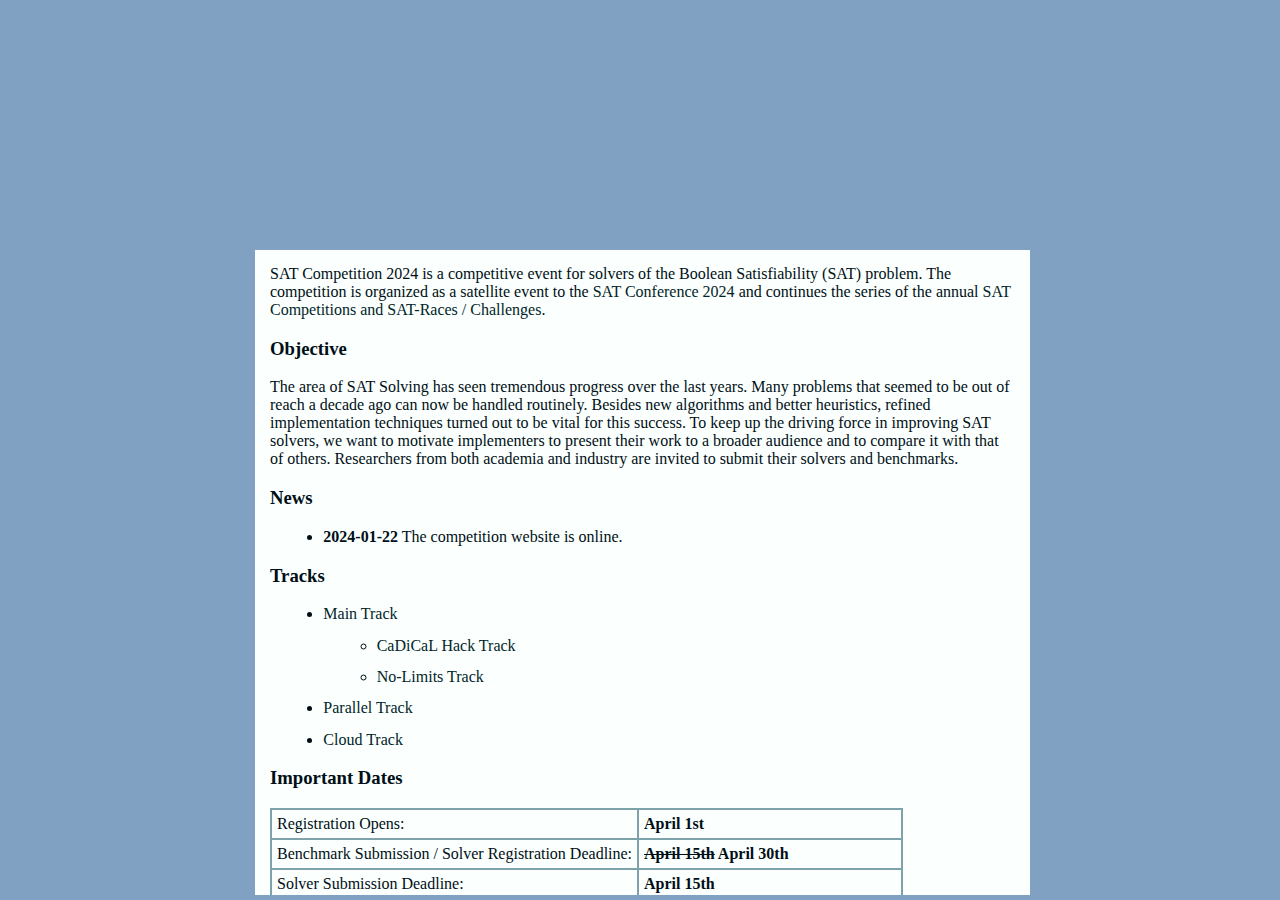
<file: index.html>
<!DOCTYPE html PUBLIC "-//W3C//DTD HTML 4.01 Transitional//EN">
<html>
<head>
<meta http-equiv="Content-Type" content="text/html; charset=UTF-8">
<title>SAT Competition</title>
<link rel="stylesheet" href="main.css" type="text/css">
<link rel="icon" type="image/x-icon" href="doge2.ico">
<script src="https://www.w3schools.com/lib/w3.js"></script>
<style>a#index { color:var(--link-color-2); }</style>
</head>

<body>
<div class="main">
  <div class="navigation" w3-include-html="navigation.html"></div>
  <div class="heading" w3-include-html="heading.html"></div>
  <script>w3.includeHTML();</script> 
  
  <div class="content">
	SAT Competition 2024 is a competitive event for solvers of the Boolean Satisfiability (SAT) problem.
	The competition is organized as a satellite event to the <a href="http://satisfiability.org/SAT24/">SAT Conference 2024</a>
	and continues the series of the annual <a href="http://www.satcompetition.org">SAT Competitions and SAT-Races / Challenges</a>.
	
	<h3><a name="Objective">Objective</a></h3>
	<p>
	The area of SAT Solving has seen tremendous progress over the last years.
	Many problems that seemed to be out of reach a decade ago can now be handled routinely.
	Besides new algorithms and better heuristics, refined implementation techniques turned out to be vital for this success.
	To keep up the driving force in improving SAT solvers, we want to motivate implementers to present their work to a broader audience 
	and to compare it with that of others.
	Researchers from both academia and industry are invited to submit their solvers and benchmarks.
	</p>

	<h3 id="news">News</h3>
	<ul>
		<li><b>2024-01-22</b>
			The competition website is online.
		</li>
	</ul>

	<h3><a name="Tracks">Tracks</a></h3>
	<ul>
		<li><a href="tracks.html#main">Main Track</a>
			<ul>
				<li><a href="tracks.html#hack">CaDiCaL Hack Track</a></li>
				<li><a href="tracks.html#nolimits">No-Limits Track</a></li>
			</ul>
		</li>
		<li><a href="tracks.html#parallel">Parallel Track</a></li>
		<li><a href="tracks.html#cloud">Cloud Track</a></li>
	</ul>

	<h3 id="dates">Important Dates</h3>
	<table>
	  <tr>
		<td>Registration Opens:</td>
		<td class="date">April 1st</td>
	  </tr>
	  <tr>
		<td>Benchmark Submission / Solver Registration Deadline:</td>
		<td class="date"><strike>April 15th</strike> April 30th</td>
	  </tr>
	  <tr>
		<td>Solver Submission Deadline:</td> 
		<td class="date">April 15th</td>
	  </tr>
	  </tr>
	  <tr>
		<td>Announcement of Results:</td> 
		<td class="date">August 24th at <a href="http://satisfiability.org/SAT24/">SAT Conference 2024</a></td>
	  </tr>
	</table>
  </div>
</div>
</body>
</html>
</file>
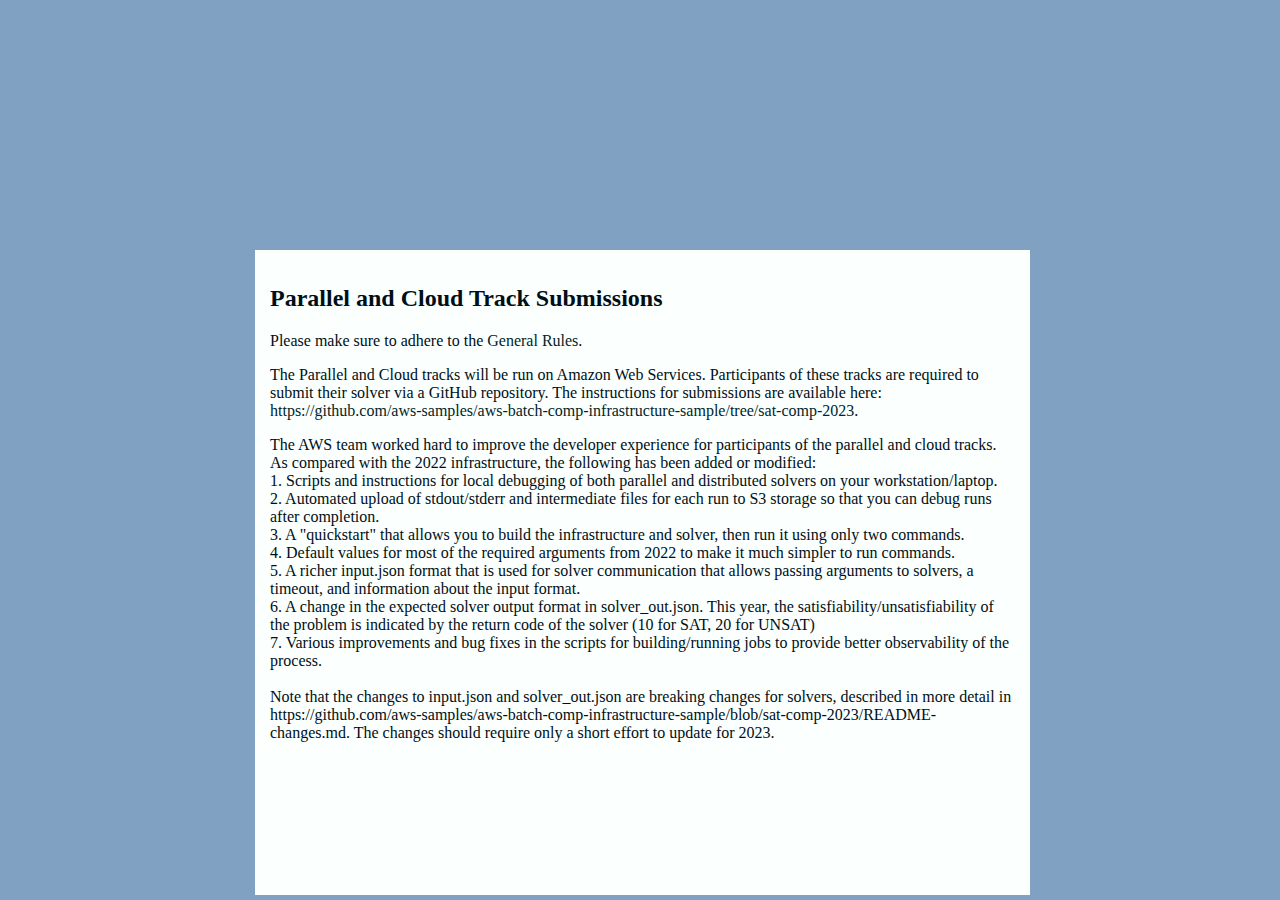
<file: aws.html>
<!DOCTYPE html PUBLIC "-//W3C//DTD HTML 4.01 Transitional//EN">
<html>
<head>
<meta http-equiv="Content-Type" content="text/html; charset=UTF-8">
<title>SAT Competition</title>
<link rel="stylesheet" href="main.css" type="text/css">
<link rel="stylesheet" href="template.css" type="text/css">
<link rel="icon" type="image/x-icon" href="doge2.ico">
<script src="https://www.w3schools.com/lib/w3.js"></script>
<style>a#aws { color:var(--link-color-2); }</style>
</head>

<body>
<div class="main">
  <div class="navigation" w3-include-html="navigation.html"></div>
  <div class="heading" w3-include-html="heading.html"></div>
  <script>w3.includeHTML();</script> 

  <div class="content">
	<h2>Parallel and Cloud Track Submissions</h2>

<p>
Please make sure to adhere to the <a href="rules.html">General Rules</a>.
</p>
<p>
The Parallel and Cloud tracks will be run on Amazon Web Services. 
Participants of these tracks are required to submit their solver via
a GitHub repository. The instructions for submissions are available here:
<a href="https://github.com/aws-samples/aws-batch-comp-infrastructure-sample/tree/sat-comp-2023">
https://github.com/aws-samples/aws-batch-comp-infrastructure-sample/tree/sat-comp-2023</a>.
</p>
<p>
The AWS team worked hard to improve the developer experience for participants of the parallel and cloud tracks. As compared with the 2022 infrastructure, the following has been added or modified:<BR>
1. Scripts and instructions for local debugging of both parallel and distributed solvers on your workstation/laptop.<BR>
2. Automated upload of stdout/stderr and intermediate files for each run to S3 storage so that you can debug runs after completion.<BR>
3. A "quickstart" that allows you to build the infrastructure and solver, then run it using only two commands.<BR>
4. Default values for most of the required arguments from 2022 to make it much simpler to run commands.<BR>
5. A richer input.json format that is used for solver communication that allows passing arguments to solvers, 
a timeout, and information about the input format.<BR>
6. A change in the expected solver output format in solver_out.json. This year, the satisfiability/unsatisfiability
of the problem is indicated by the return code of the solver (10 for SAT, 20 for UNSAT)<BR>
7. Various improvements and bug fixes in the scripts for building/running jobs to provide better observability 
of the process.<BR><BR>
Note that the changes to input.json and solver_out.json are breaking changes for solvers, described in more detail 
in <href="https://github.com/aws-samples/aws-batch-comp-infrastructure-sample/blob/sat-comp-2023/README-changes.md">
https://github.com/aws-samples/aws-batch-comp-infrastructure-sample/blob/sat-comp-2023/README-changes.md</a>. 
The changes should require only a short effort to update for 2023.

</p>
  </div>
</div>
</body>
</html>
</file>
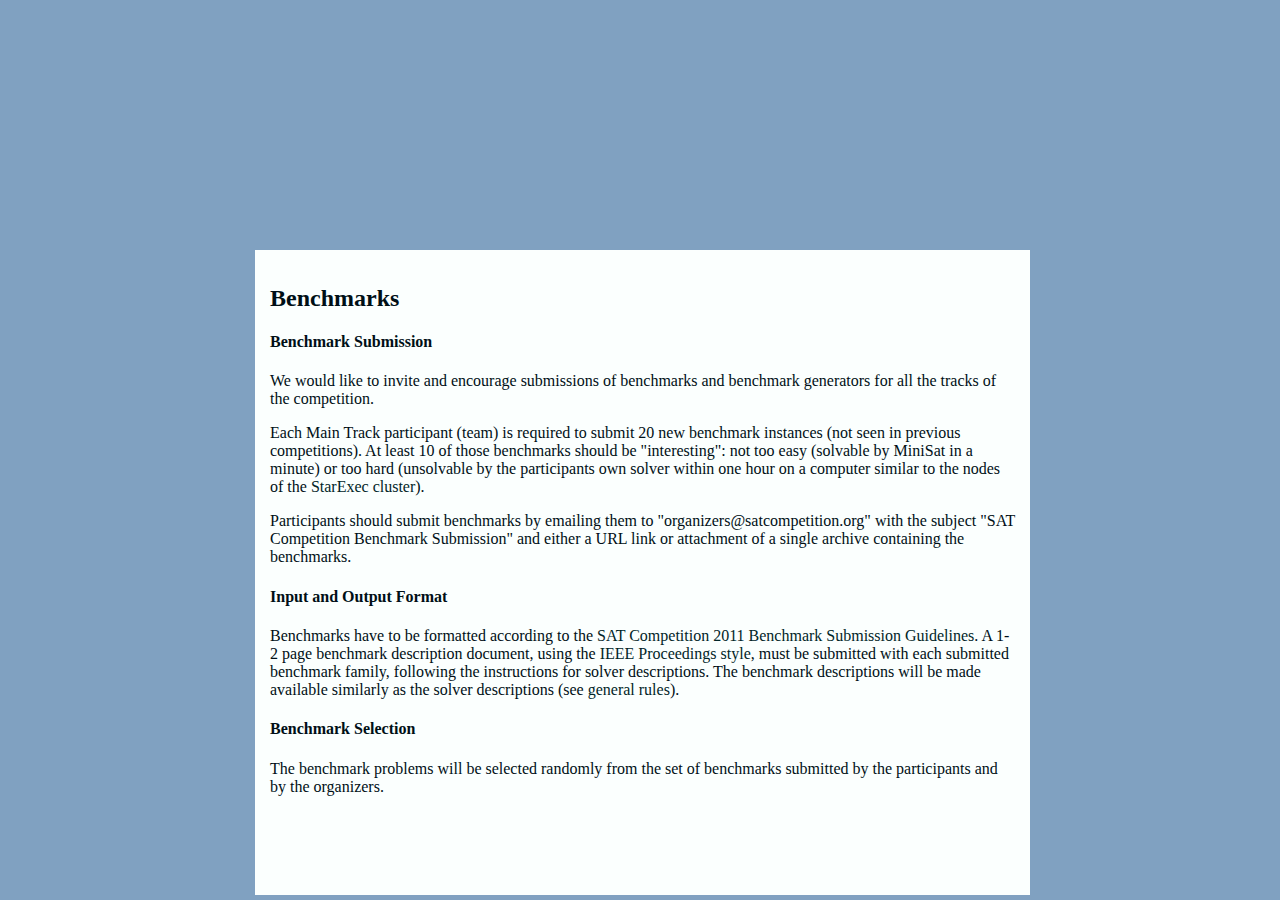
<file: benchmarks.html>
<!DOCTYPE html PUBLIC "-//W3C//DTD HTML 4.01 Transitional//EN">
<html>
<head>
<meta http-equiv="Content-Type" content="text/html; charset=UTF-8">
<title>SAT Competition</title>
<link rel="stylesheet" href="main.css" type="text/css">
<link rel="icon" type="image/x-icon" href="doge2.ico">
<script src="https://www.w3schools.com/lib/w3.js"></script>
<style>a#benchmarks { color:var(--link-color-2); }</style>
</head>

<body>
<div class="main">
  <div class="navigation" w3-include-html="navigation.html"></div>
  <div class="heading" w3-include-html="heading.html"></div>
  <script>w3.includeHTML();</script> 

  <div class="content">
	<h2>Benchmarks</h2>

	<h4>Benchmark Submission</h4>
	<p>
	We would like to invite and encourage submissions of benchmarks and benchmark generators for all the tracks of the competition.
	</p>
	<p>
	Each Main Track participant (team) is required to submit 20 new benchmark instances (not seen in previous competitions). 
	At least 10 of those benchmarks should be "interesting": not too easy (solvable by MiniSat in a minute) or 
	too hard (unsolvable by the participants own solver within one hour on a computer similar to the nodes of the 
	<a href="https://www.starexec.org/starexec/public/machine-specs.txt">StarExec cluster</a>).
	</p>
	<p>
	Participants should submit benchmarks by emailing them to "organizers@satcompetition.org" with the 
	subject "SAT Competition Benchmark Submission" and either a URL link or attachment of a single archive containing the benchmarks.
	</p>

	<h4>Input and Output Format</h4>
	<p>
	Benchmarks have to be formatted according to the
	<a href="http://www.satcompetition.org/2011/format-benchmarks2011.html">SAT Competition 2011 Benchmark Submission Guidelines</a>.
	A 1-2 page benchmark description document, using the <a href="http://www.ieee.org/conferences_events/conferences/publishing/templates.html">IEEE Proceedings style</a>,
	must be submitted with each submitted benchmark family, following the instructions for solver descriptions.
	The benchmark descriptions will be made available similarly as the solver descriptions (see <a href="rules.html">general rules</a>).
	</p>

	<h4>Benchmark Selection</h4>
	<p>
	The benchmark problems will be selected randomly from the set of benchmarks submitted by the participants and by the organizers. 
	</p>
  </div>
</div>
</body>
</html>
</file>
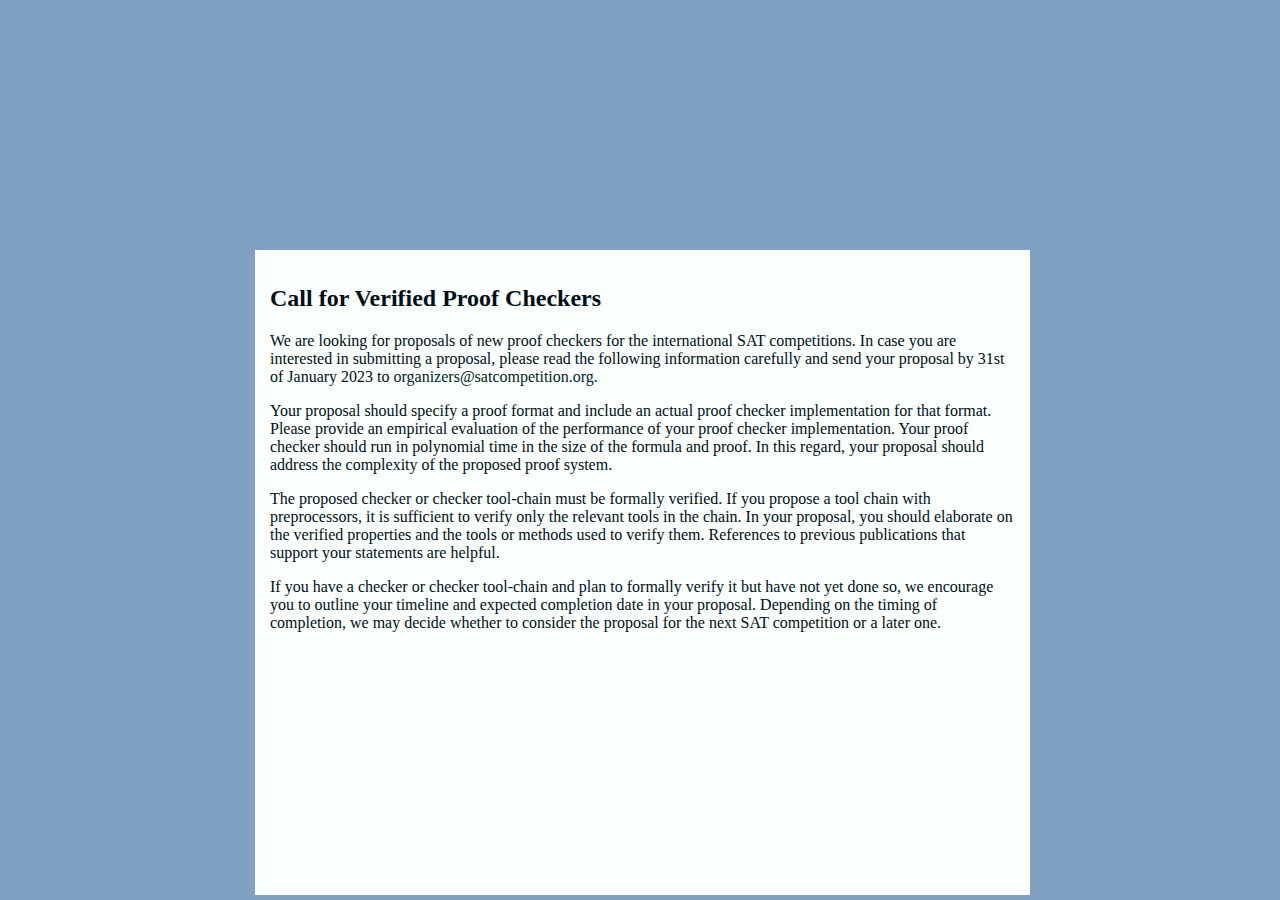
<file: call.html>
<!DOCTYPE html PUBLIC "-//W3C//DTD HTML 4.01 Transitional//EN">
<html>
<head>
<meta http-equiv="Content-Type" content="text/html; charset=UTF-8">
<title>SAT Competition</title>
<link rel="stylesheet" href="main.css" type="text/css">
<link rel="stylesheet" href="template.css" type="text/css">
<link rel="icon" type="image/x-icon" href="doge2.ico">
<script src="https://www.w3schools.com/lib/w3.js"></script>
<style>a#call { color:var(--link-color-2); }</style>
</head>

<body>
<div class="main">
  <div class="navigation" w3-include-html="navigation.html"></div>
  <div class="heading" w3-include-html="heading.html"></div>
  <script>w3.includeHTML();</script> 

  <div class="content">
	<h2>Call for Verified Proof Checkers</h2>

    <p>
We are looking for proposals of new proof checkers for the international SAT competitions.
In case you are interested in submitting a proposal, please read the following information carefully 
and send your proposal by 31st of January 2023 to <a href="mailto:organizers@satcompetition.org">organizers@satcompetition.org</a>.
    </p>

    <p>
Your proposal should specify a proof format and include an actual proof checker implementation for that format.
Please provide an empirical evaluation of the performance of your proof checker implementation.
Your proof checker should run in polynomial time in the size of the formula and proof.
In this regard, your proposal should address the complexity of the proposed proof system.
    </p>

    <p>
The proposed checker or checker tool-chain must be formally verified.
If you propose a tool chain with preprocessors, it is sufficient to verify only the relevant tools in the chain.
In your proposal, you should elaborate on the verified properties and the tools or methods used to verify them.
References to previous publications that support your statements are helpful.
    </p>

    <p>
If you have a checker or checker tool-chain and plan to formally verify it but have not yet done so, 
we encourage you to outline your timeline and expected completion date in your proposal.
Depending on the timing of completion, we may decide whether to consider the proposal for the next SAT competition or a later one.   
    </p>

  </div>
</div>
</body>
</html>
</file>
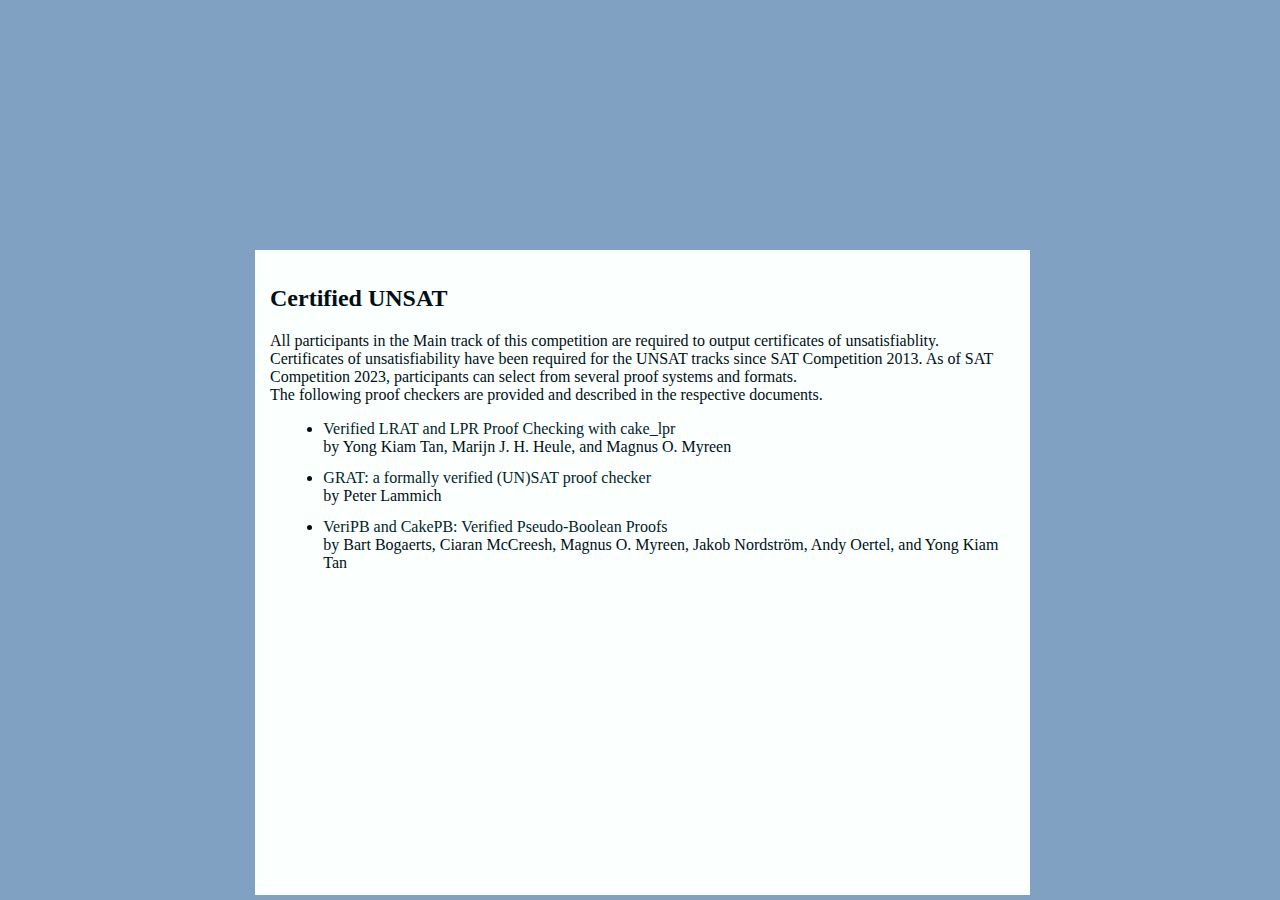
<file: certificates.html>
<!DOCTYPE html PUBLIC "-//W3C//DTD HTML 4.01 Transitional//EN">
<html>
<head>
<meta http-equiv="Content-Type" content="text/html; charset=UTF-8">
<title>SAT Competition</title>
<link rel="stylesheet" href="main.css" type="text/css">
<link rel="icon" type="image/x-icon" href="doge2.ico">
<script src="https://www.w3schools.com/lib/w3.js"></script>
<style>a#certificates { color:var(--link-color-2); }</style>
</head>

<body>
<div class="main">
  <div class="navigation" w3-include-html="navigation.html"></div>
  <div class="heading" w3-include-html="heading.html"></div>
  <script>w3.includeHTML();</script> 

  <div class="content">
	<h2>Certified UNSAT</h2>
	All participants in the Main track of this competition are required to output certificates of unsatisfiablity. 
	Certificates of unsatisfiability have been required for the UNSAT tracks since SAT Competition 2013. 
	As of SAT Competition 2023, participants can select from several proof systems and formats. 
	<br>
	The following proof checkers are provided and described in the respective documents. 
	<ul>
	<li>
		<a href="downloads/checkers/cakelpr.pdf">Verified LRAT and LPR Proof Checking with cake_lpr</a></br>
		by Yong Kiam Tan, Marijn J. H. Heule, and Magnus O. Myreen
	</li>
	<li>
		<a href="downloads/checkers/grat.pdf">GRAT: a formally verified (UN)SAT proof checker</a></br>
		by Peter Lammich
	</li>
	<li>
		<a href="downloads/checkers/veripb.pdf">VeriPB and CakePB: Verified Pseudo-Boolean Proofs</a></br>
		by Bart Bogaerts, Ciaran McCreesh, Magnus O. Myreen, Jakob Nordström, Andy Oertel, and Yong Kiam Tan
	</li>
	</ul>

	<!-- Although resolution proof formats have been supported in the past, 
	this SAT Competition will only support clausal proofs. The main reason 
	for this restriction is that no participant in recent years showed any 
	interest in providing resolution as such proofs as too complicated to 
	produce and they cost too much space to store.<br>

	The proof format of this SAT Competition is the same as in 2014, i.e., 
	<a href="http://www.cs.utexas.edu/~marijn/drat-trim/" target="_blank">DRAT</a> 
	(Delete Resolution Asymmetric Tautologies) which is backwards compatible 
	with both RUP (Reverse Unit Propagation) and 
	<a href="http://www.cs.utexas.edu/~marijn/drup/" target="_blank">DRUP</a>.
	During SAT Competition 2014, a few runs produced proofs of over 100GB, the local storage limit. 
	Thus, we will also support a <b>binary DRAT format</b>. Details and the checker will be made 
	available on the <a href="http://www.cs.utexas.edu/~marijn/drat-trim/">DRAT website</a>.
	</p>

	<p>

	<b>The proof should be written into a (text/binary) file called "proof.out", which is then passed to the verifier.</b> <br> 
	The output of the solver though should conform to the following rules:
	<ul>
	<li> Comment lines are to be prepended by <b>&quot;c &quot;</b></li>
	<li> In case of UNSAT a proof in the DRAT format should be written into "proof.out"</li>
	<li> Solution line <b>&quot;s SATISFIABLE&quot;</b> or <b>&quot;s UNSATISFIABLE&quot;</b></li>
	</ul>
	The solution line can appear anywhere in the output of the solver, though 
	the solution &quot;v ...&quot; in case of SAT should appear after the solution line 
	&quot;s SATISFIABLE&quot; as it is the case in the original specification<br>

	<h3>Certified UNSAT solver output example</h3>
	<pre>
	c this is a solver output example
	c computing ....
	c statistics ...
	s UNSATISFIABLE
	</pre>

	<h3>Format</h3>

	Below, a brief description of the proof format based on an example formula. 
	The new proof format DRAT is backwards compatible with both the DRUP and RUP formats.
	More details about DRUP can be found <a href="http://cs.utexas.edu/~marijn/drup/" target="_blank">here</a>.

	The spacing in the examples is to improve readability. Consider the following
	formula in the DIMACS format.
	<br><br>
	<pre>
	p cnf 4 8
	 1  2 -3 0
	-1 -2  3 0
	 2  3 -4 0
	-2 -3  4 0
	 1  3  4 0
	-1 -3 -4 0
	-1  2  4 0
	 1 -2 -4 0
	</pre>
	<br>




	A proof of the above formula in the RUP (and thus DRAT) format is:
	<br><br>
	<pre>
	1 2 0
	1 0
	2 0
	0
	</pre>
	<br>
	RUP proofs are a sequence of clauses that are redundant with respect to the input formula. 
	The check that a clause C is redundant, all literals l in C are assigned to false followed
	by unit propagation. In order to verify redundancy, unit propagation should result in 
	a conflict. The redundant clause is added to the formula in case the check is successful.
	The conflict clauses clauses produced by conflict-driven clause learning (CDCL) solvers
	have the RUP property. Therefore, a sequence of all conflict clauses (in the order of 
	learning) is a RUP proof for unsatisfiable formulas. 

	<br><br>
	One important disadvantage of checking RUP proofs is the cost to verify a proof. 
	The DRUP format (Delete Reverse Unit 
	Propagation) was developed to counter this disadvantage. 
	The DRUP format extends the RUP format by allowing it to express 
	clause elimination information within the proof format.
	<br><br>
	<pre>
	   1  2  0
	d  1  2 -3 0
	   1  0
	d  1  2  0
	d  1  3  4 0
	d  1 -2 -4 0
	   2  0
	   0
	</pre>
	<br>
	Apart from the redundant RUP clauses, a DRUP proof may contain lines with a &#39;d&#39;
	prefix. These lines refer to clauses (original or learned) that can be deleted
	without influencing the proof checking. In the above example, all the deleted 
	clauses are subsumed by added RUP clauses. In practice, however, the clauses 
	that one wants to include in a DRUP proof are the clauses that are removed 
	while reducing the (learned) clause database.<br><br>


	Some state-of-the-art SAT solvers use techniques, such as extended resolution,
	that cannot be validated using RUP.
	The DRAT format (Delete Resolution Asymmetric Tautologies) was developed to 
	deal with this.
	<br><br>
	<pre>
	   1  0
	d  1  2 -3 0
	d  1  2  0
	d  1  3  4 0
	d  1 -2 -4 0
	   2  0
	   0
	</pre>
	<br>
	The syntax of DRAT proofs is identical to DRUP proofs. Lines contain either
	a &#39;d&#39; expression deletion, or have no prefix expression clause addition.

	<h3>Binary Format</h3>

	<h5>Mapping DIMACS Literals to Unsigned Integers</h5>

	The first step of the binary encoding is mapping literals in 
	the DIMACS format to unsigned integers. The following mapping function is used:
	map(l) := (l > 0)? 2*l : -2*l + 1. The mapping for some DIMACS literals are shown below.<BR><BR>

	<pre>     DIMACS literals   unsigned integers
						  
					 -63     127
					 129     258   
				   -8191   16383
				   -8193   16387
	</pre><BR>

	<h5>Variable-Byte Encoding of Unsigned Integers</h5>
	  
	  Assume that 'w0, ..., wi' are 7-bit words, 'w1' to 'wi' all non zero and
	  the unsigned number 'x' can be represented as<BR><BR>
		
	<pre>    x = w0 + 2^7*w1 + 2^14*w2 + 2^(7*i)*wi</pre><BR>

	  The variable-byte encoding of DRAT (also used in <A href="http://fmv.jku.at/aiger/">AIGER</A>) is the sequence of 
	  i bytes b0, ... bi:<BR><BR>

	<pre>    1w0, 1w1, 1w2, ..., 0wi </pre><BR>

	  The MSB of a byte in this sequence signals whether this byte is the last
	  byte in the sequence, or whether there are still more bytes to follow.
	  Here are some examples:<BR><BR>

	<pre>    unsigned integer   byte sequence of encoding (in hexadecimal)
	 
					   x   b0 b1 b2 b3 b4
						  
					   0   00
					   1   01
		2^7-1    =   127   7f
		2^7      =   128   80 01
		2^8  + 2 =   258   82 02
		2^14 - 1 = 16383   ff 7f
		2^14 + 3 = 16387   83 80 01
		2^28 - 1           ff ff ff 7f
		2^28 + 7           87 80 80 80 01
	</pre><br>

	<h5>Bringing it together</h5>

	In the binary DRAT format, each clause consists of at least two bytes. The
	first byte expresses whether the lemma is added (character 'a' or 61 in 
	hexadecimal) or deleted (character 'd' or 64 in hexadecimal). The last byte
	of each lemma is the zero byte (00 in hexadecimal). In between these two 
	bytes, the literals of the lemma are shown as unsigned integers in the 
	variable-byte encoding.<BR><BR>

	In the example below, the plain DRAT format requires 26 bytes (including the 
	new line characters and excluding the redundant spaces in the second lemma), 
	while the binary DRAT format of the same proof requires only 12 bytes. Emiting
	proofs in the binary format reduces the size on disk by approximatedly a 
	factor of three compared to the conventional (plain) DRAT format.<BR><BR>

	<pre>          plain DRAT      binary DRAT (in hexadecimal)

		   d -63 -8193 0      64 7f 83 80 01 00 61 82 02 ff 7f 00 
			 129 -8191 0
	</pre>
  </div> -->
</div>
</body>
</html>
</file>
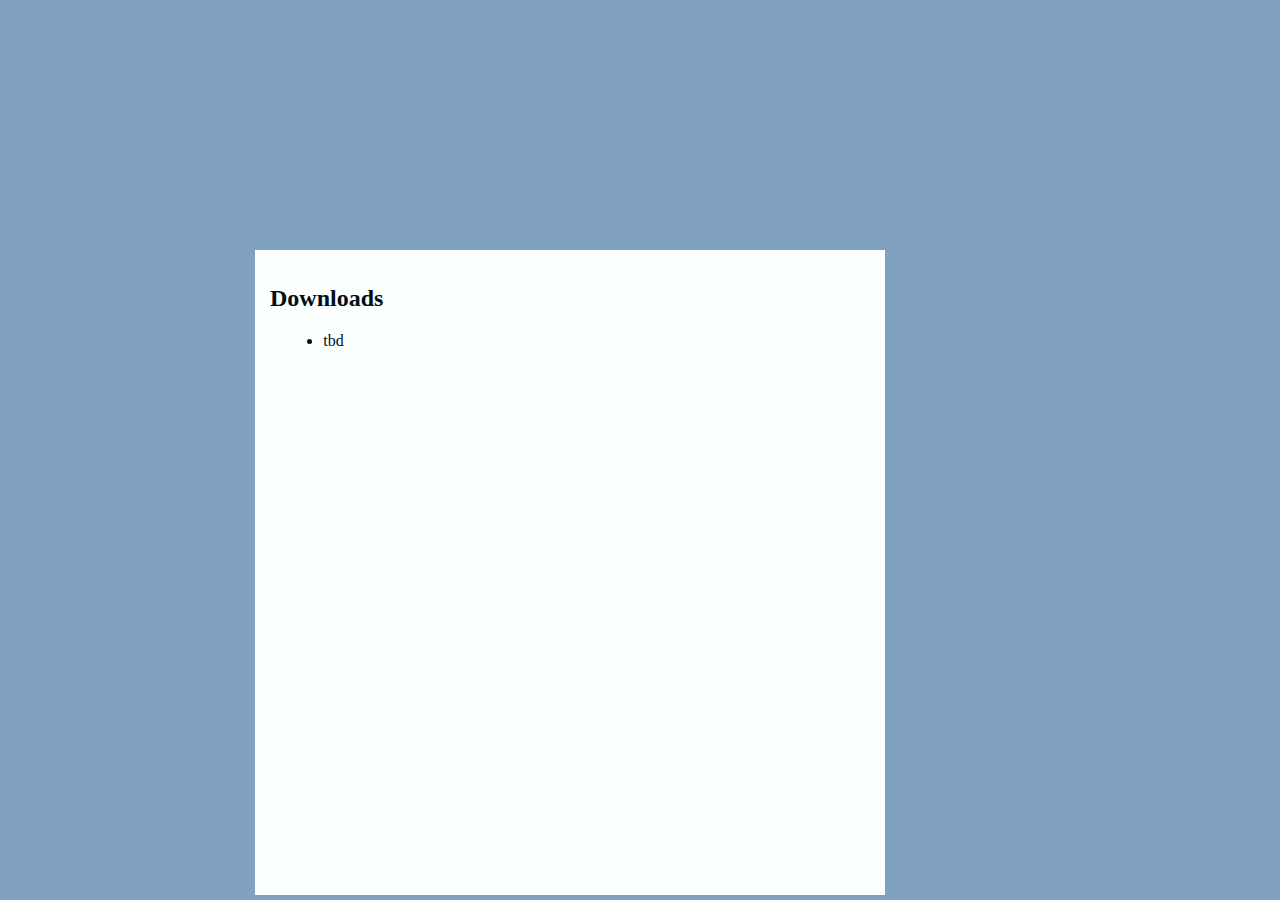
<file: downloads.html>
<!DOCTYPE html PUBLIC "-//W3C//DTD HTML 4.01 Transitional//EN">
<html>
<head>
<meta http-equiv="Content-Type" content="text/html; charset=UTF-8">
<title>SAT Competition</title>
<link rel="stylesheet" href="main.css" type="text/css">
<link rel="icon" type="image/x-icon" href="doge2.ico">
<script src="https://www.w3schools.com/lib/w3.js"></script>
<style>a#downloads { color:var(--link-color-2); }</style>
</head>

<body>
<div class="main">
  <div class="navigation" w3-include-html="navigation.html"></div>
  <div class="heading" w3-include-html="heading.html"></div>
  <script>w3.includeHTML();</script> 

  <div class="content">	
	<h2>Downloads</h2>
	<ul>
		<li>tbd</li>
	</ul>
</div>
</body>
</html>
</file>
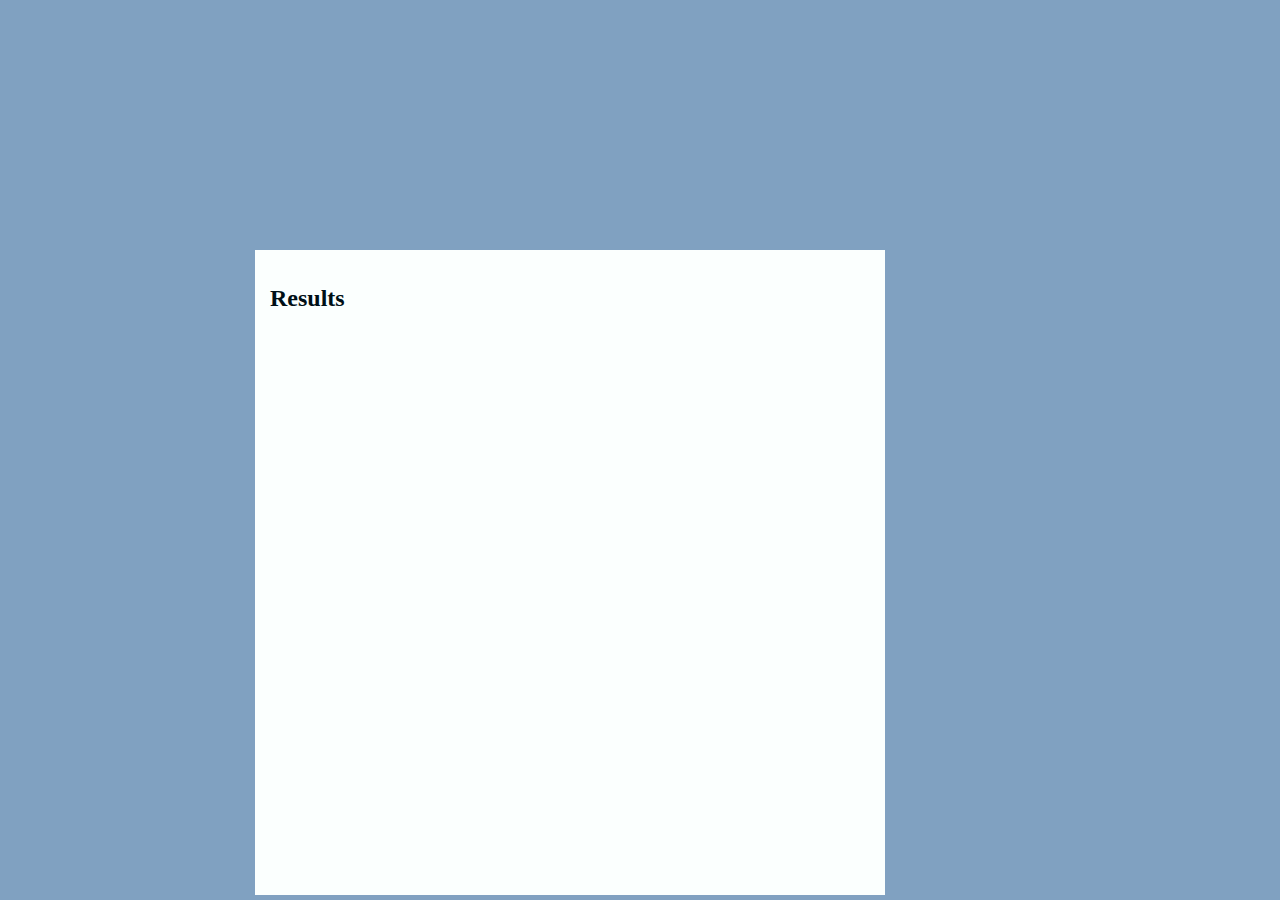
<file: results.html>
<!DOCTYPE html PUBLIC "-//W3C//DTD HTML 4.01 Transitional//EN">
<html>
<head>
<meta http-equiv="Content-Type" content="text/html; charset=UTF-8">
<title>SAT Competition</title>
<link rel="stylesheet" href="main.css" type="text/css">
<link rel="icon" type="image/x-icon" href="doge2.ico">
<script src="sorttable.js"></script>
<script src="https://www.w3schools.com/lib/w3.js"></script>
<style>
a#results { color:var(--link-color-2); }
</style>
</head>

<body>
<div class="main">
  <div class="navigation" w3-include-html="navigation.html"></div>
  <div class="heading" w3-include-html="heading.html"></div>
  <script>w3.includeHTML();</script> 

  <div class="content">
	<h2>Results</h2>

  </div>
</div>
</body>
</html>
</file>
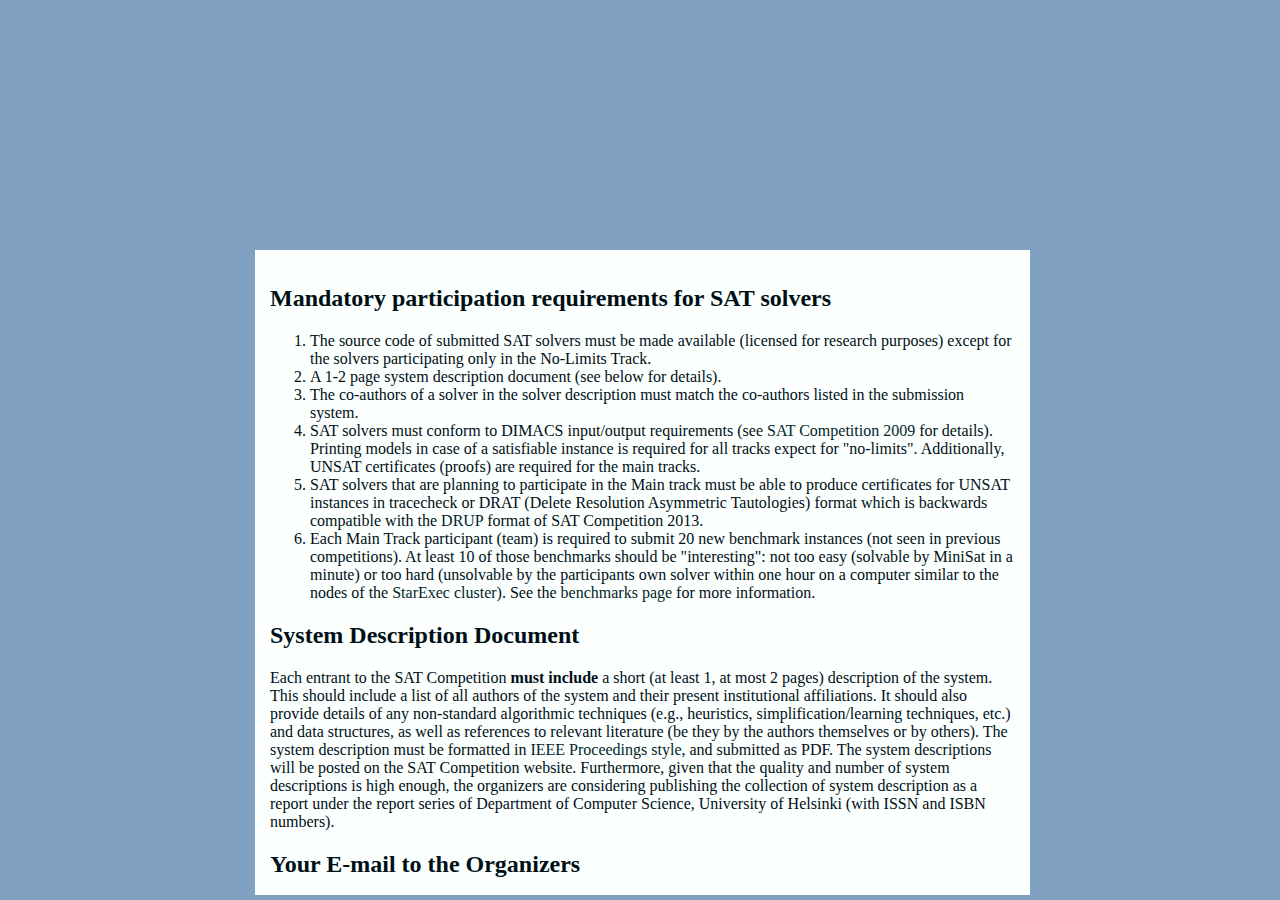
<file: rules.html>
<!DOCTYPE html PUBLIC "-//W3C//DTD HTML 4.01 Transitional//EN">
<html>
<head>
<meta http-equiv="Content-Type" content="text/html; charset=UTF-8">
<title>SAT Competition</title>
<link rel="stylesheet" href="main.css" type="text/css">
<link rel="icon" type="image/x-icon" href="doge2.ico">
<script src="https://www.w3schools.com/lib/w3.js"></script>
<style>a#rules { color:var(--link-color-2); }</style>
</head>

<body>
<div class="main">
  <div class="navigation" w3-include-html="navigation.html"></div>
  <div class="heading" w3-include-html="heading.html"></div>
  <script>w3.includeHTML();</script> 

  <div class="content">
	<p>
	<h2>Mandatory participation requirements for SAT solvers</h2>
	<ol>
	<li>The source code of submitted SAT solvers must be made available (licensed for research purposes) except for the solvers participating only in the No-Limits Track.
	</li>
	<li>A 1-2 page system description document (see below for details).
	</li>
	<li>The co-authors of a solver in the solver description must match the co-authors listed in the submission system. 
	</li>
	<li>SAT solvers must conform to DIMACS input/output requirements 
	(see <A href="http://www.satcompetition.org/2009/format-benchmarks2009.html">SAT Competition 2009</A> for details).
	Printing models in case of a satisfiable instance is required for all tracks expect for "no-limits". Additionally, UNSAT certificates (proofs) are required for the main tracks.
	</li>
	<li>SAT solvers that are planning to participate in the Main track must be able to produce certificates for UNSAT instances in 
	tracecheck or DRAT (Delete Resolution Asymmetric Tautologies) format which is backwards compatible with 
	the <A href="http://www.cs.utexas.edu/~marijn/drup/">DRUP</A> format of SAT Competition 2013.
	</li>
	<li>
	Each Main Track participant (team) is required to submit 20 new benchmark instances (not seen in previous competitions). 
	At least 10 of those benchmarks should be "interesting": not too easy (solvable by MiniSat in a minute) or 
	too hard (unsolvable by the participants own solver within one hour on a computer similar to the nodes of the 
	<a href="https://www.starexec.org/starexec/public/machine-specs.txt">StarExec cluster</a>). 
	See the <a href="benchmarks.html">benchmarks page</a> for more information.
	</li>
	</ol>
	</p>

	<h2>System Description Document</h2>
	<p>
	Each entrant to the SAT Competition <b>must include</b> a short (at least 1, at most 2 pages) description of the system.
	This should include a list of all authors of the system and their present institutional
	affiliations. 
	It should also provide details of any non-standard algorithmic techniques (e.g., heuristics, simplification/learning techniques, etc.)
	and data structures, as well as references to relevant literature (be they by the authors themselves or by others).
	The system description must be formatted in <a href="http://www.ieee.org/conferences_events/conferences/publishing/templates.html">IEEE Proceedings style</a>, and submitted as PDF.
	The system descriptions will be posted on the SAT Competition website.
	Furthermore, given that the quality and number of system descriptions is
	high enough, the organizers are considering publishing the collection of
	system description as a report under the report series of Department of
	Computer Science, University of Helsinki (with ISSN and ISBN numbers).
	</p>

	<h2>Your E-mail to the Organizers</h2>
	<p>
	In your registration e-mail to the organizers, please include the following information:
	<ol>
	<li>the name of the solver</li>
	<li>the name(s) of the solver author(s)</li>
	<li>the tracks in which the solver is to participate</li>
	<li>the benchmarks or a link to the benchmarks (if applicable)</li>
	<li>the <b>proof checker</b> to be used for checking unsat proofs (if applicable)</li>
	<li>attach the solver description document</li>
	<li>attach the benchmark description document (if applicable)</li>
	</ol>	
	</p>

<div>
	<h2>Composition of Solvers</h2>
	<p>
	SAT Competitions stimulate progress in development and implementation of core SAT solving methods. 
	<b>Pure Portfolio</b> SAT solvers which are a combination of two or more (core) SAT solvers 
	developed by different groups of authors are <b>not allowed</b> to participate in the competition.
	</p>
	<p>
	Otherwise, composed solvers must have <b>different solving methodologies</b>, 
	e.g., CDCL, SLS, Lookahead, Groebner Basis, etc., not just different solving strategies.
	Exempted from this rule are solvers which are singularly, and completely, written by the author(s).
	</p>
	<p>
    There is no need to acquire permission to use the code or to add the original author(s) 
    of the composed solvers to the published paper, if the copyright allows for this. 
    However, doing it as a courtesy is encouraged, 
    when this does not interfere with the <b>maximal permitted solvers by the authors</b>.
	</p>
	<p>
		<b>The limitations for compositions of solvers do not hold for solvers in the Cloud Track.</b>
	</p>
</div>

	<!--
	<h2>Mandatory participation requirements for benchmarks</h2>
	<p>
	Submitted benchmarks <b>must</b> be accompanied by a 1-2 page description 
	(IEEE format, SAT Competition 2014 specific template with instructions on contents 
	<a href="sc2014-description-template.tgz">is available here</a>).
	 This should include a list of all authors of the system and their present institutional affiliations. It should also provide details of any non-standard algorithmic techniques (e.g., heuristics, simplification/learning techniques, etc.) and data structures. The system description must be formatted in IEEE Proceedings style, and submitted as PDF. The system descriptions will be posted on the SAT Challenge 2012 website. Following <a href="http://hdl.handle.net/10138/34218">SAT Challenge 2012</a>,  the organizers are considering publishing the collection of system description as a report under the report series of Department of Computer Science, University of Helsinki (with ISSN and ISBN numbers). 
	</p>
	-->

	<h2>Qualification</h2>

	<p>
	There will be no qualification round, but only a testing round to ensure that solvers are running properly 
	on the evaluation system. The test set of instances will consist in a random selection of instances from 
	the last SAT Competitions. The organizers reserve the right to disqualify poorly performing solvers.
	</p>

	<h2>Disqualification</h2>

	<p>
	A SAT solver will be disqualified if the solver produces a wrong answer. Specifically, if a solver 
	reports UNSAT on an instance that was proven to be SAT by some other solver, or SAT and provides a 
	wrong certificate. A solver disqualified from the competition is not eligible to win any award. 
	Disqualified solvers will be marked as such on the competition results page.
	</p>

	<p>
	Note that there is a dedicated period when the participants can check their results to ensure 
	that no problems are caused by the competition framework.
	</p>
	<!--
	<h2>Certified UNSAT tracks</h2>

	<p>
	The sequential UNSAT tracks for core solvers are certified, similar to SAT Competition 2013. 
	In order to participate in these tracks, solvers are required to emit an unsatisfiability proof. 
	The proofs format of the certified UNSAT tracks is DRAT (Delete Resolution Asymmetric Tautologies)
	which is backward compatible with <A href="http://www.cs.utexas.edu/~marijn/drup/">DRUP</A> 
	(Delete Reverse Unit Propagation) and RUP (Reverse Unit Propagation). 
	In the certified UNSAT tracks, only benchmarks are counted for which the solver emitted a DRAT proof 
	that can be verified by a <A href="http://www.cs.utexas.edu/~marijn/drat-trim/">DRAT-trim</A> checker 
	provided by the organization. A proof that is discarded by the checker will not result in disqualification of the solver.
	</p>
	-->
	<h2>Withdrawal</h2>

	<p>
	A solver can be withdrawn from the SAT Competition only before the deadline for the submission 
	of the final versions. After this deadline no further changes or withdrawals of the solvers are possible.
	</p>

	<h2>Participation of the organizers</h2>

	<p>
	The organizers of this SAT Competition are not allowed to compete.
	</p>

	<h2 id="num">Number of submissions</h2>
	<p>
	Each participant is restricted to be a co-author of at most four different sequential solvers in the Main track, one CaDiCaL hack-track submission, 
	two different parallel solvers in the Parallel track, and one solver in the Cloud track. 
	Two solvers are different as soon as their sources differ or the compilation options are different.
	Solvers are also different if they use different command line options.
	However, we make an exception for a command line option that enables emitting UNSAT proofs for the certified UNSAT tracks.
	Authors can select per solver whether to participate in a track or not.
	</p>
  </div>
</div>
</body>
</html>
</file>
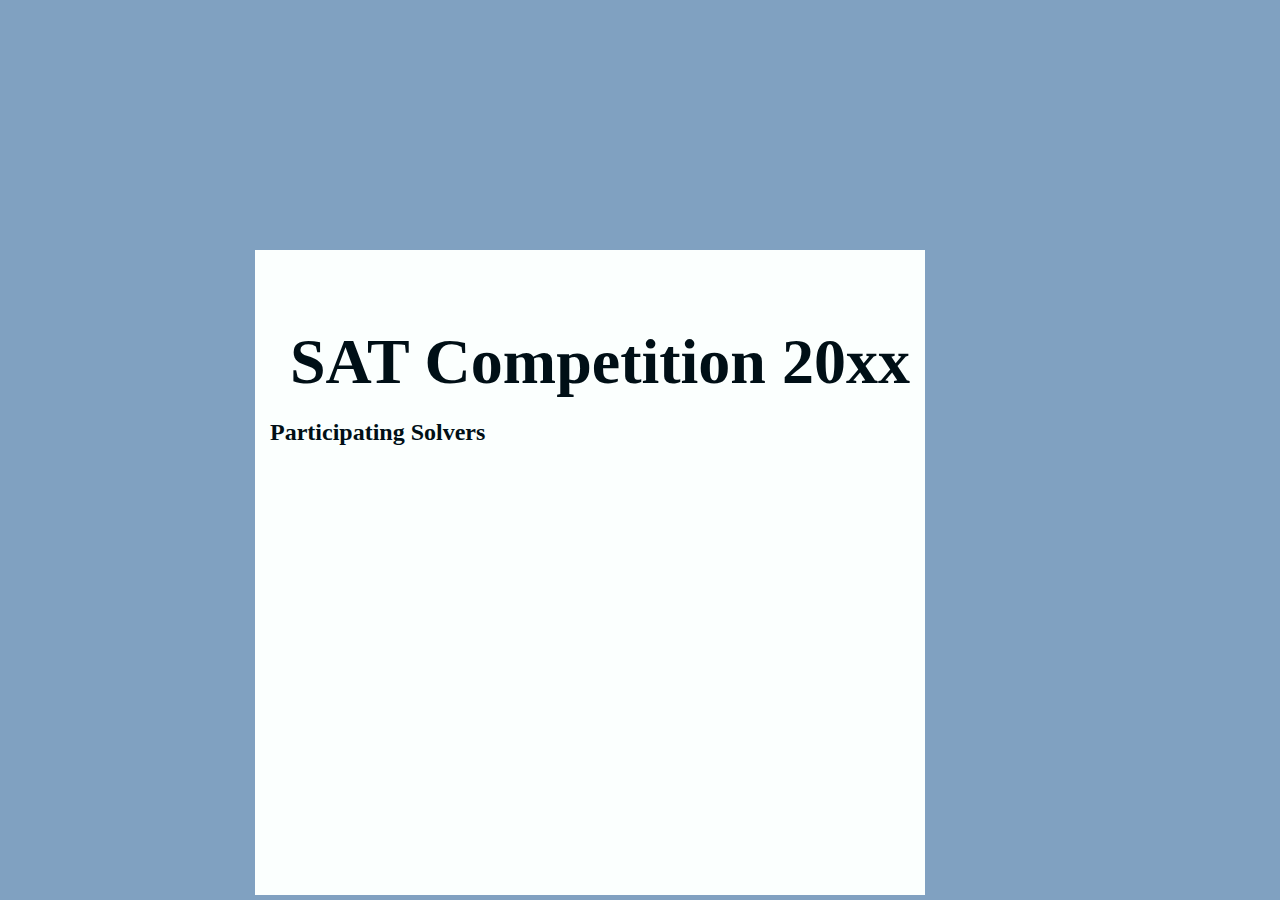
<file: solvers.html>
<!DOCTYPE html PUBLIC "-//W3C//DTD HTML 4.01 Transitional//EN">
<html>
<head>
<meta http-equiv="Content-Type" content="text/html; charset=UTF-8">
<title>SAT Competition</title>
<link rel="stylesheet" href="main.css" type="text/css">
<link rel="stylesheet" href="template.css" type="text/css">
<link rel="icon" type="image/x-icon" href="doge2.ico">
<script src="https://www.w3schools.com/lib/w3.js"></script>
<style>a#solvers { color:#e17861; }</style>
</head>

<body>
<div class="main">
  <div class="navigation" w3-include-html="navigation.html"></div>
  <script>w3.includeHTML();</script> 

  <div class="content">
    <h1 class='tpl-name'></h1>
	<h2>Participating Solvers</h2>
  </div>
</div>
</body>
</html>
</file>
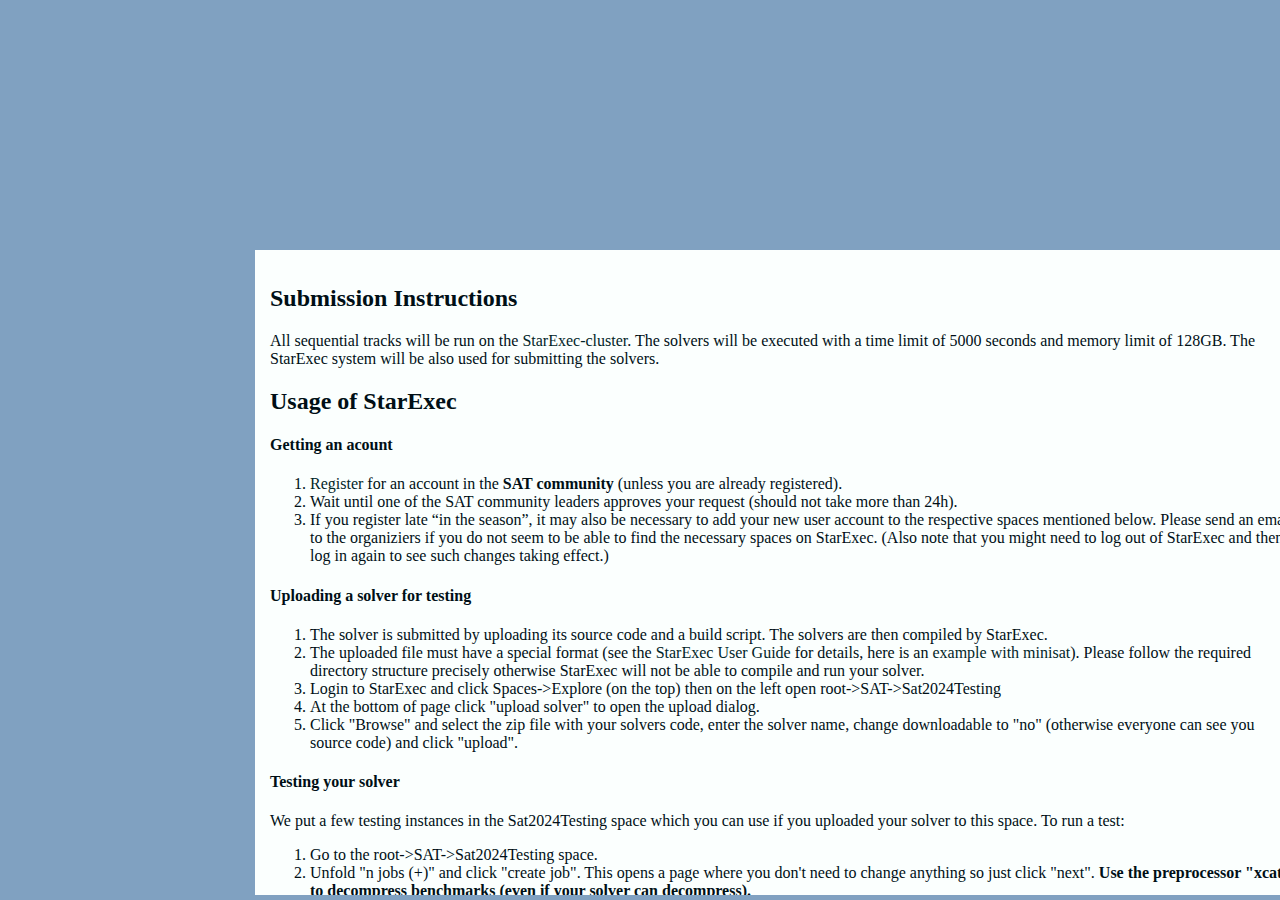
<file: starexec.html>
<!DOCTYPE html PUBLIC "-//W3C//DTD HTML 4.01 Transitional//EN">
<html>
<head>
<meta http-equiv="Content-Type" content="text/html; charset=UTF-8">
<title>SAT Competition</title>
<link rel="stylesheet" href="main.css" type="text/css">
<link rel="icon" type="image/x-icon" href="doge2.ico">
<script src="https://www.w3schools.com/lib/w3.js"></script>
<style>a#starexec { color:var(--link-color-2); }</style>
</head>

<body>
<div class="main">
  <div class="navigation" w3-include-html="navigation.html"></div>
  <div class="heading" w3-include-html="heading.html"></div>
  <script>w3.includeHTML();</script> 

  <div class="content">
	<h2>Submission Instructions</h2>
	<p>
	All sequential tracks will be run on the <a href="https://www.starexec.org/starexec/public/about.jsp">StarExec-cluster</a>. 
	The solvers will be executed with a time limit of 5000 seconds and memory limit of 128GB.
	The StarExec system will be also used for submitting the solvers.
	</p>

	<h2>Usage of StarExec</h2>

	<h4>Getting an acount</h4>
	<ol>
		<li><a href="https://www.starexec.org/starexec/public/registration.jsp">Register</a> 
			for an account in the <b>SAT community</b> (unless you are already registered).</li>
		<li>Wait until one of the SAT community leaders approves your request 
			(should not take more than 24h).</li>
		<li>If you register late <q>in the season</q>, it may also be necessary to add your new user account to the respective spaces mentioned below. 
			Please send an email to the organiziers if you do not seem to be able to find the necessary spaces on StarExec. 
			(Also note that you might need to log out of StarExec and then log in again to see such changes taking effect.)
	</ol>

	<h4>Uploading a solver for testing</h4>
	<ol>
		<li>The solver is submitted by uploading its source code and a build script. The solvers are then compiled by StarExec.</li>
		<li>The uploaded file must have a special format (see the 
		<a href="https://wiki.uiowa.edu/display/stardev/User+Guide#UserGuide-Uploading">
		StarExec User Guide</a> for details, here is an <a href="downloads/mini.zip">example with minisat</a>). 
		Please follow the required directory structure precisely otherwise StarExec will not be able to compile and run your solver.
		</li>
		<li>Login to StarExec and click Spaces->Explore (on the top) then on the left open root->SAT->Sat2024Testing</li>
		<li>At the bottom of page click "upload solver" to open the upload dialog.</li>
		<li>Click "Browse" and select the zip file with your solvers code, enter the solver name, change downloadable to "no" (otherwise everyone can see you source code) and click "upload".</li>
	</ol>

	<h4 id="testing">Testing your solver</h4>
	<p>We put a few testing instances in the Sat2024Testing space which you can use if you uploaded your solver to this space. To run a test:</p>
	<ol>
		<li>Go to the root->SAT->Sat2024Testing space.</li>
		<li>Unfold "n jobs (+)" and click "create job". This opens a page where you don't need to change anything so just click "next".
	   <b>Use the preprocessor "xcat" to decompress benchmarks (even if your solver can decompress).</b>
	  </li>
		<li>On the next page select the "choose" option (for the solver), on the next page select the "all" option (for the testing instances)</li>
		<li>A page with all solvers (and their configurations) comes up, select the solver you want to run and click "submit" at the bottom of the page.</li>
		<li>You can check out the status and results of your test job by clicking on Jobs on the top and selecting your job.</li>
	</ol>

	<h4>Outputing proofs in the Main Track</h4>
	<p>The proof for UNSAT instances must be written in a file called <b>proof.out</b> and placed in the folder which your start script gets as the second parameter ($2). Thefore
	your starexec_run_default should contain something like 
		<pre>#!/bin/bash
		./solver $1 --proof-file=$2/proof.out
		</pre>
	</p>
	<p>
		Note, that the answer line ("s SATISFIABLE" and "s UNSATISFIABLE") and the solution in case of a satisfiable instance (lines starting with "v") 
		must still go to stdout (not into "proof.out").
	</p>

	<h4 id="testing2">Testing proof output validation</h4>
	<p>
	To test that your proofs are correctly validated by the proof checker of your choice, 
	you can use the script <a href="downloads/starexec.py">starexec.py</a> to generate a job xml-file for StarExec.
	The script takes the following arguments:
	<pre>
		./starexec.py test_$solver -p $pipeline -s $solver_id -b 15861098 15861099 15861100 15861101 15861102 15861103 > test.xml
	</pre>
	Here, $solver is the name of your solver, $pipeline is the name of the proof-checker pipeline you want to use, 
	and $solver_id is the id of your solver configuration as found on StarExec (<a href="downloads/confId.png">example here</a>).
	For $pipeline you can insert any of the following strings: 
	<ul>
		<!-- <li>drat, if you want to use the DRAT-trim based tool-chain and output proofs in textual format</li>
		<li>dratbin, if you want to use the DRAT-trim based tool-chain and output proofs in binary format</li> -->
		<li>dpr, if you want to use the DPR-trim based tool-chain and output proofs in textual format</li>
		<li>dprbin, if you want to use the DPR-trim based tool-chain and output proofs in binary format</li>
		<li>grat, if you want to use the GRAT based tool-chain and output proofs in textual format</li>
		<li>gratbin, if you want to use the GRAT based tool-chain and output proofs in binary format</li>
		<li>veripb, if you want to use the VeriPB based tool-chain</li>
	</ul>

	Zip the resulting test.xml and upload the result to the testing space Sat2023Testing using Jobs/"upload job xml" button.
	This will run your solver on the six testing benchmarks (15861098, 15861099, 15861100, 15861101, 15861102, and 15861103) out of which three are unsatisfiable.
	When inspecting the finished job, do not forget to check both "job information" and (the more detailed) "job output".
	</p>

	<h4>Uploading the final version of your solver</h4>
	<p>
	The submission of the final version of a solver is essentially the same as uploading the solver for testing (see above).
	To submit the final version of your solver upload it to the space root->SAT->SatComp24.
	</p>
	<p>
	Don't forget to select "downloadable:no" when uploading your solver to prevent other participants from seeing your source code before the start of the competition.
	After the solver submission deadline we will ask all the participants to update the downloadable option to "downloadable:yes". This will make the source code
	visible to the organizers and all the participants. The participants must comply with this request in order to participate in the competition (except for the No Limits Track).
	</p>

	<h4>Emailing your System Description Document and Benchmarks to the organizers</h4>
	<p>After you have submitted the final version of your solver send an email to the organizers (organizers@satcompetition.org) containing your system description document
	 and 20 benchmark problems (see <a href="rules.html">General Rules</a> for more information). </p>

	<!--
	<ol>
	<li></li>
	<li></li>
	</ol>



	<ul>
	<li>The uploaded file must have a special format (see the 
	<a href="https://wiki.uiowa.edu/display/stardev/User+Guide#UserGuide-Uploading">
	StarExec User Guide</a> for details, here is an <a href="downloads/minisat220.zip">example with minisat</a>).
	</li>
	<li>The binaries should be statically linked in order to avoid problems with missing libraries.</li>
	<li>The binaries must be compatible with the 
	<a href="https://www.starexec.org/starexec/public/machine-specs.txt">StarExec machine specifications</a>.</li>
	<li>We recommend to select "run test job = yes" with "setting profile = SAT" when uploading a solver. This creates a test job that
	runs the newly upladed solver on a random 3SAT formula with 100 variables (10 seconds time limit). If the test job fails
	your solver binary is probably not compatible with starexec.</li>
	<li>This <a href="https://www.starexec.org/vmimage/">virtual machine image</a> that matches StarExec
	can be useful for compiling the proper binary.</li>
	</ul>
	</li>
	<li>Send an email to satrace2015@googlegroups.com with your system description (see <a href="#general">general rules</a>) 
	and (optionally) your source code.</li>
	</ol>
	-->
  </div>
</div>
</body>
</html>
</file>
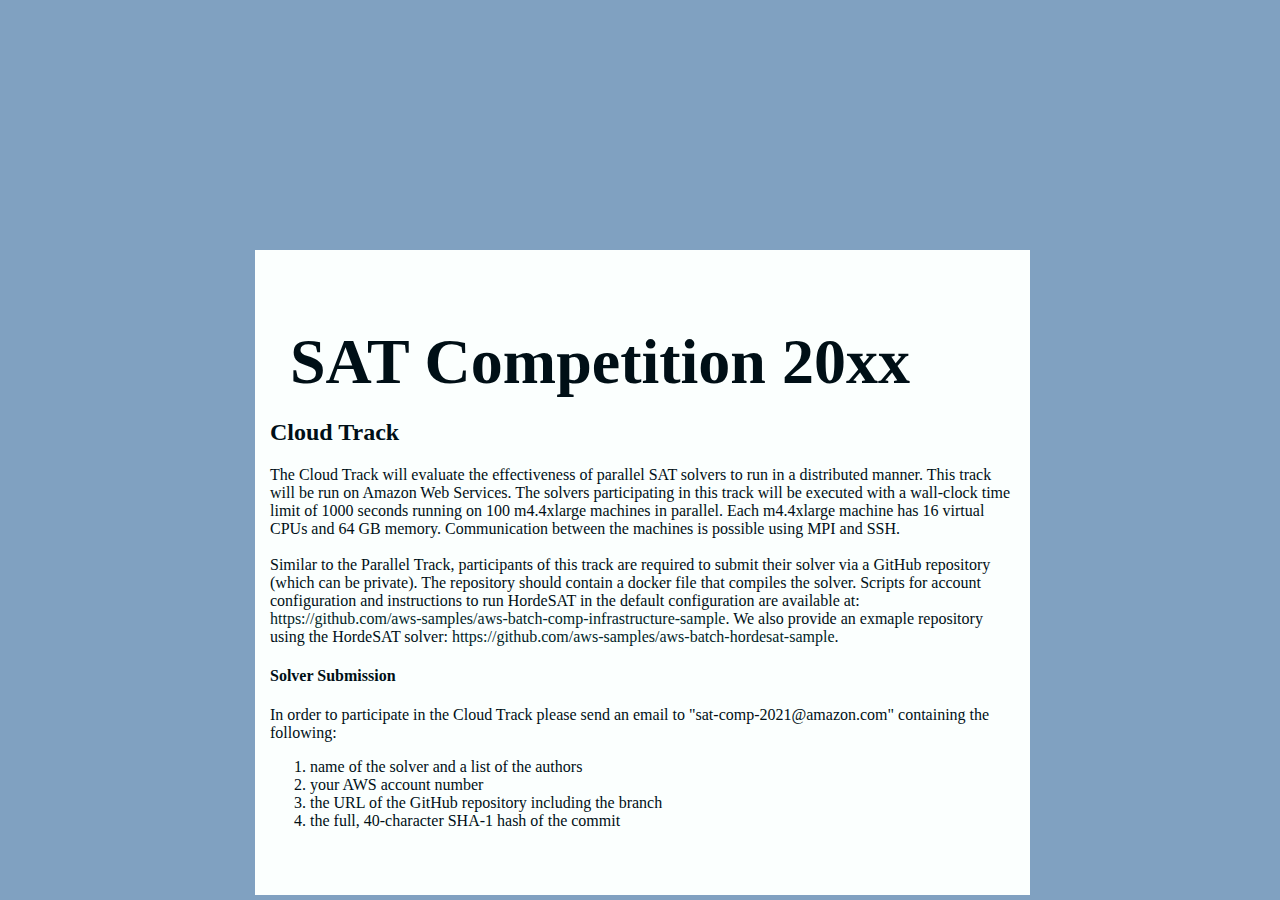
<file: track_cloud.html>
<!DOCTYPE html PUBLIC "-//W3C//DTD HTML 4.01 Transitional//EN">
<html>
<head>
<meta http-equiv="Content-Type" content="text/html; charset=UTF-8">
<title>SAT Competition</title>
<link rel="stylesheet" href="main.css" type="text/css">
<link rel="stylesheet" href="template.css" type="text/css">
<link rel="icon" type="image/x-icon" href="doge2.ico">
<script src="https://www.w3schools.com/lib/w3.js"></script>
<style>a#track-cloud { color:#e17861; }</style>
</head>

<body>
<div class="main">
  <div class="navigation" w3-include-html="navigation.html"></div>
  <script>w3.includeHTML();</script> 

  <div class="content">
    <h1 class='tpl-name'></h1>
	<h2>Cloud Track</h2>

The Cloud Track will evaluate the effectiveness of parallel SAT solvers to run in a distributed manner. 
This track will be run on Amazon Web Services.
The solvers participating in this track will be executed with a wall-clock time limit of 1000 seconds running 
on 100 m4.4xlarge machines in parallel. Each m4.4xlarge machine has 16 virtual CPUs and 64 GB memory. 
Communication between the machines is possible using MPI and SSH. 
<BR><BR>

Similar to the Parallel Track, participants of this track are required to submit their solver 
via a GitHub repository (which can be private). The repository should contain a docker file
that compiles the solver. Scripts for account configuration and instructions to run HordeSAT
in the default configuration are available at: 
<a href="https://github.com/aws-samples/aws-batch-comp-infrastructure-sample">https://github.com/aws-samples/aws-batch-comp-infrastructure-sample</a>.
We also provide an exmaple repository using the HordeSAT solver:
<a href="https://github.com/aws-samples/aws-batch-hordesat-sample">https://github.com/aws-samples/aws-batch-hordesat-sample</a>.

<h4>Solver Submission</h4>
In order to participate in the Cloud Track please send an email to "sat-comp-2021@amazon.com" containing the following:
<ol>
<li> name of the solver and a list of the authors
<li> your AWS account number
<li> the URL of the GitHub repository including the branch
<li> the full, 40-character SHA-1 hash of the commit
</ol>

  </div>
</div>
</body>
</html>
</file>
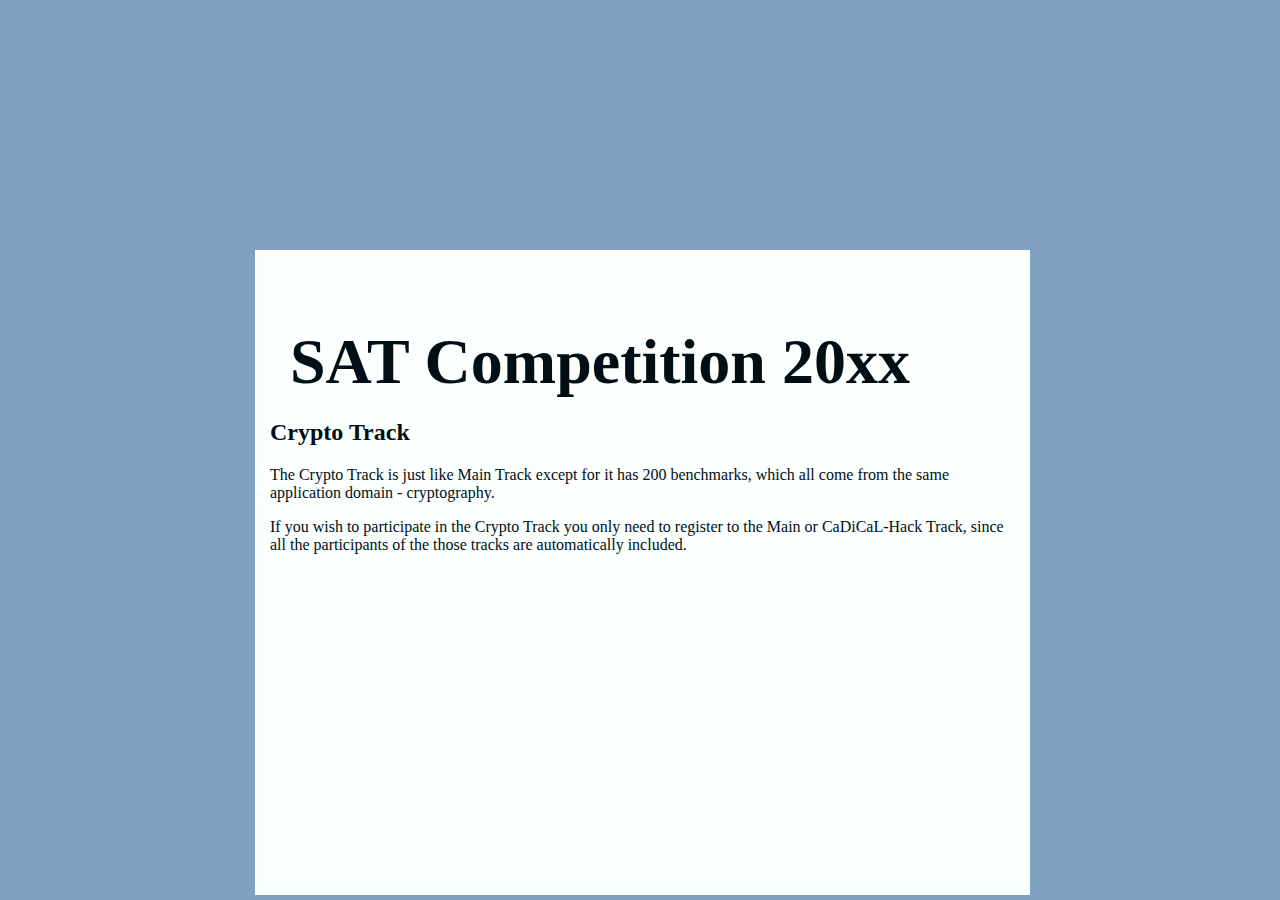
<file: track_crypto.html>
<!DOCTYPE html PUBLIC "-//W3C//DTD HTML 4.01 Transitional//EN">
<html>
<head>
<meta http-equiv="Content-Type" content="text/html; charset=UTF-8">
<title>SAT Competition</title>
<link rel="stylesheet" href="main.css" type="text/css">
<link rel="stylesheet" href="template.css" type="text/css">
<link rel="icon" type="image/x-icon" href="doge2.ico">
<script src="https://www.w3schools.com/lib/w3.js"></script>
<style>a#track-crypto { color:#e17861; }</style>
</head>

<body>
<div class="main">
  <div class="navigation" w3-include-html="navigation.html"></div>
  <script>w3.includeHTML();</script> 

  <div class="content">
    <h1 class='tpl-name'></h1>
	<h2>Crypto Track</h2>
	  <p>The Crypto Track is just like Main Track except for it has 200 benchmarks, which all come from
	  the same application domain - cryptography.</p>
	  <p>If you wish to participate in the Crypto Track you only need to register to the Main or CaDiCaL-Hack Track, since
	  all the participants of the those tracks are automatically included.</p>
	
  </div>
</div>
</body>
</html>
</file>
<file: main.css>
:root {
	--background-color-1: #80A1C1;
	--background-color-2: #FBFFFE;
	--text-color: #000f16;
	--link-color-1: #012528;
	--link-color-2: #B80C09;
	--border-color: #7EA2AA;
}

body { 
  margin:0px; 
  padding:5px; 
  background:var(--background-color-1);
  color:var(--text-color);
}
a:link { color:var(--link-color-1); text-decoration:none; }
a:visited { color:var(--link-color-1); text-decoration:none; }
a:hover { color:var(--link-color-1); }
a.active { color:var(--link-color-2); }

h1 {
  font-size:4em;
  font-weight:bold;
  margin-top:60px;
  margin-bottom:5px;
  margin-left: 20px;
  padding:0px;
  color:var(--text-color);
}

.main {
  width:100%;
  height:100%;
  overflow:hidden;
}

.navigation {
  padding:10pt;
  height:100%;
  line-height: 200%;
  float:left;
  position:fixed;
  overflow-y:auto;
}

.navigation ul {
  margin: 0;
  padding: 0;
  margin-left: 20px;
  color: var(--text-color);
}

.heading {
  padding:15px;
  max-width:1024px;
  min-width:600px;
  margin-left:250px;
  margin-right:250px;
  height:250px;
}

.content {
  padding:15px;
  position:absolute;
  top:250px;
  bottom: 5px;
  max-width:1024px;
  min-width:600px;
  margin-left:250px;
  margin-right:250px;
  overflow-y:auto;
  background:var(--background-color-2);
}

.content ul li {
  margin:10pt
}

td.date {
  font-weight:bold;
}

table, th, td {
  border:1px solid var(--border-color);
  border-spacing:0px;
}

th, td {
  padding:5px;
}

table thead {
	background-color:var(--background-color-1);
	color:var(--link-color-1);
	font-weight: bold;
	cursor: default;
}

table tr.vbs {
	background-color:var(--background-color-1);
	color:var(--link-color-1);
	font-weight: bold;
	cursor: default;
}

table.sortable th:not(.sorttable_sorted):not(.sorttable_sorted_reverse):not(.sorttable_nosort):after { 
	content: " \25B4\25BE" 
}
</file>
<file: template.css>
.tpl-name::after {
	content: "SAT Competition 20xx"
}

.tpl-afil::after {
	content: "n-th International Conference on Theory and Applications of Satisfiability Testing"
}

.tpl-afil-place::after {
	content: "S - E of Month 20xx in City, State"
}

.tpl-afil-short::after {
	content: "SAT Conference 20xx"
}
</file>
